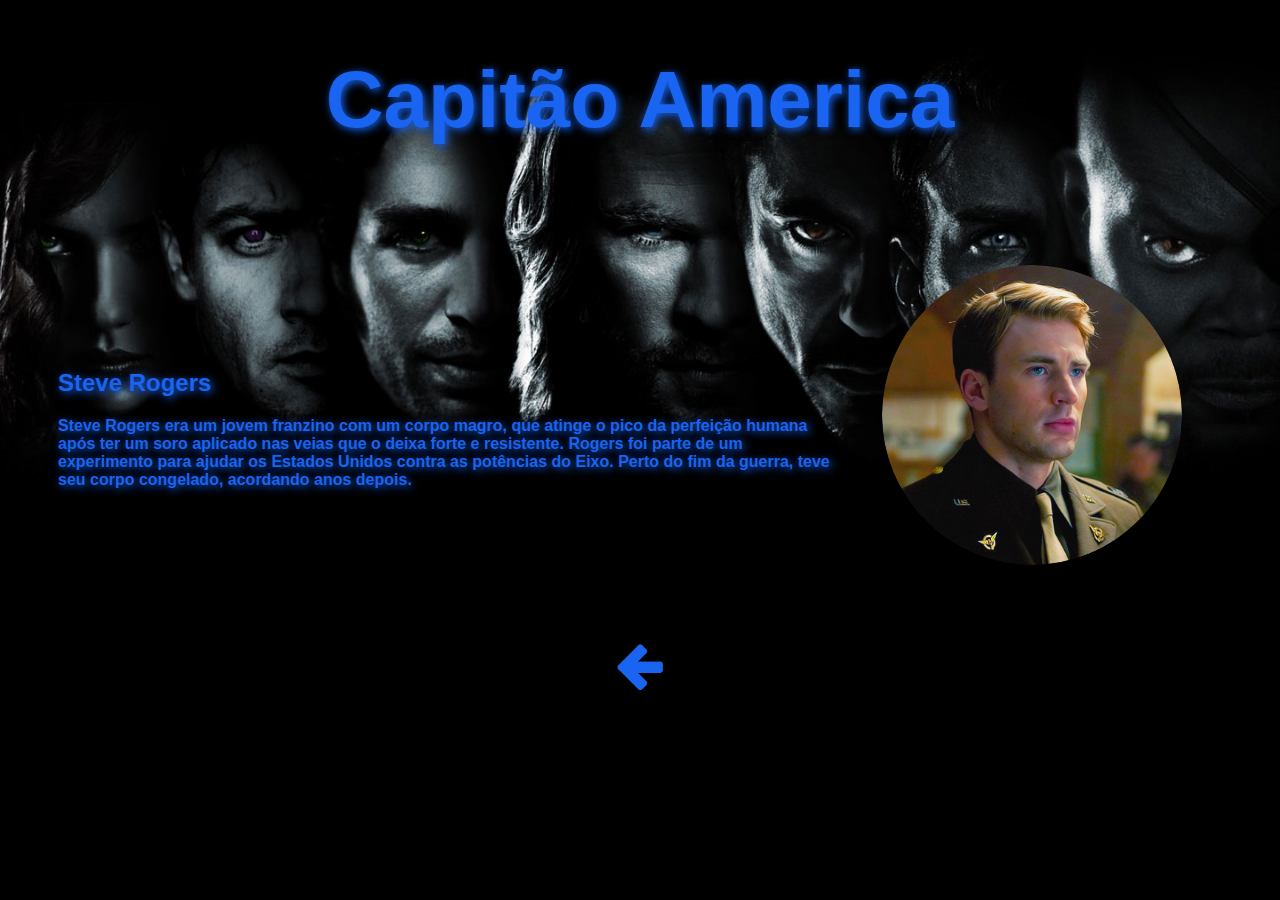
<file: pages/capitao.html>
<!DOCTYPE html>
<html lang="pt-br">
<head>
    <meta charset="UTF-8">
    <meta name="viewport" content="width=device-width, initial-scale=1.0">
    <link rel="stylesheet" href="../css/style-heroi.css">
    <title>Capitão America</title>
</head>
<body class="tema_azul">
    <header>
        <h1>Capitão America</h1>
    </header>
    <main>
        <article class="artigo">            
            <div class="texto">
                <h2>Steve Rogers</h2>
                <p>Steve Rogers era um jovem franzino com um corpo magro, que atinge o pico da perfeição humana após ter um soro aplicado nas veias que o deixa forte e resistente. Rogers foi parte de um experimento para ajudar os Estados Unidos contra as potências do Eixo. Perto do fim da guerra, teve seu corpo congelado, acordando anos depois.</p>               
            </div>
            <div>
                <figure>
                    <img src="../img/perfil2.png" alt="perfil-capitao" class="img-heroi">
                </figure>
            </div>
        </article>
        <div class="btn-voltar">
            <a href="../index.html">
                <img src="../img/btn-azul.png" alt="btn-voltar" class="voltar">
            </a>
        </div>
    </main>
</body>
</html>
</file>
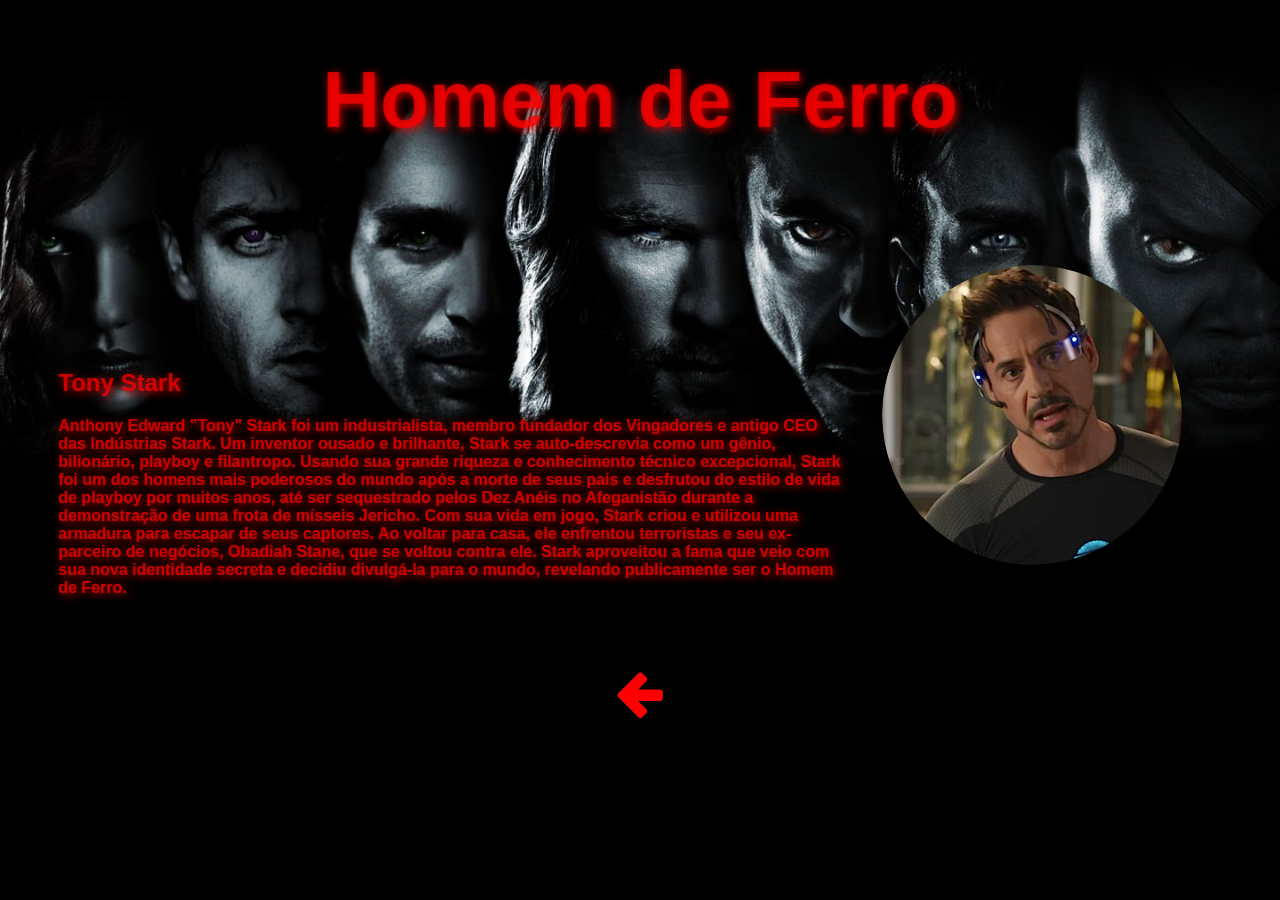
<file: pages/homem-ferro.html>
<!DOCTYPE html>
<html lang="pt-br">
<head>
    <meta charset="UTF-8">
    <meta name="viewport" content="width=device-width, initial-scale=1.0">
    <link rel="stylesheet" href="../css/style-heroi.css">
    <title>Homem de Ferro</title>
</head>
<body class="tema_vermelho">
    <header>
        <h1 >Homem de Ferro</h1>
    </header>
    <main>
        <article class="artigo">            
            <div class="texto">
                <h2>Tony Stark</h2>
                <p>Anthony Edward "Tony" Stark foi um industrialista, membro fundador dos Vingadores e antigo CEO das Indústrias Stark. Um inventor ousado e brilhante, Stark se auto-descrevia como um gênio, bilionário, playboy e filantropo. Usando sua grande riqueza e conhecimento técnico excepcional, Stark foi um dos homens mais poderosos do mundo após a morte de seus pais e desfrutou do estilo de vida de playboy por muitos anos, até ser sequestrado pelos Dez Anéis no Afeganistão durante a demonstração de uma frota de mísseis Jericho. Com sua vida em jogo, Stark criou e utilizou uma armadura para escapar de seus captores. Ao voltar para casa, ele enfrentou terroristas e seu ex-parceiro de negócios, Obadiah Stane, que se voltou contra ele. Stark aproveitou a fama que veio com sua nova identidade secreta e decidiu divulgá-la para o mundo, revelando publicamente ser o Homem de Ferro.</p>
            </div>
            <div>
                <figure>
                    <img src="../img/perfil3.png" alt="perfil-homem-ferro" class="img-heroi">
                </figure>
            </div>
        </article>
        <div class="btn-voltar">
            <a href="../index.html">
                <img src="../img/btn-vermelho.png" alt="btn-voltar" class="voltar">
            </a>
        </div>
    </main>
</body>
</html>
</file>
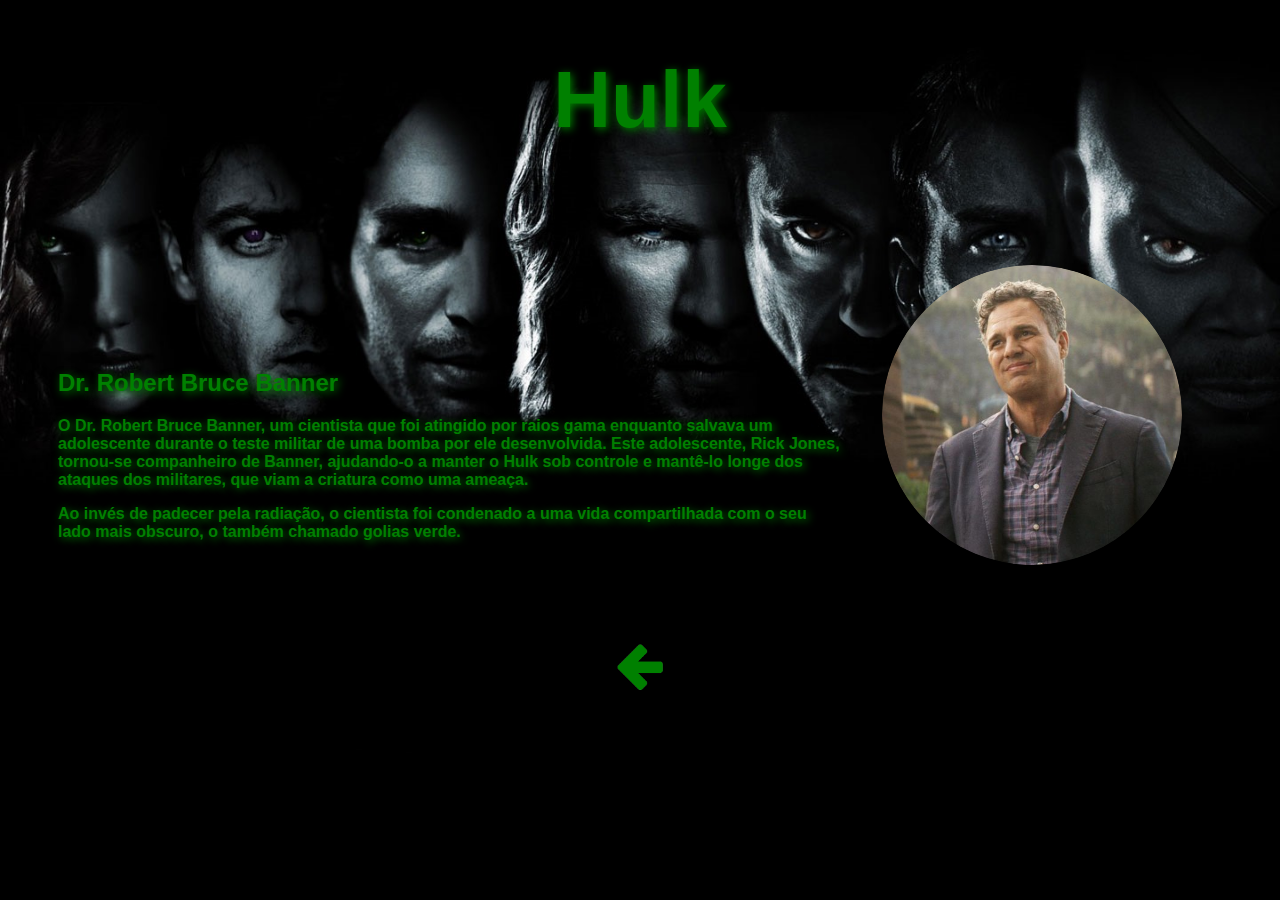
<file: pages/hulk.html>
<!DOCTYPE html>
<html lang="pt-br">
<head>
    <meta charset="UTF-8">
    <meta name="viewport" content="width=device-width, initial-scale=1.0">
    <link rel="stylesheet" href="../css/style-heroi.css">
    <title>Hulk</title>
</head>
<body class="tema_verde">
    <header>
        <h1 >Hulk</h1>
    </header>
    <main>
        <article class="artigo">            
            <div class="texto">
                <h2>Dr. Robert Bruce Banner</h2>
                <p>O Dr. Robert Bruce Banner, um cientista que foi atingido por raios gama enquanto salvava um adolescente durante o teste militar de uma bomba por ele desenvolvida. Este adolescente, Rick Jones, tornou-se companheiro de Banner, ajudando-o a manter o Hulk sob controle e mantê-lo longe dos ataques dos militares, que viam a criatura como uma ameaça.</p>
                <p>Ao invés de padecer pela radiação, o cientista foi condenado a uma vida compartilhada com o seu lado mais obscuro, o também chamado golias verde.</p>
            </div>
            <div>
                <figure>
                    <img src="../img/perfil1.png" alt="perfil-hulk" class="img-heroi">
                </figure>
            </div>
        </article>
        <div class="btn-voltar">
            <a href="../index.html">
                <img src="../img/btn-verde.png" alt="btn-voltar" class="voltar">
            </a>
        </div>
    </main>
</body>
</html>
</file>
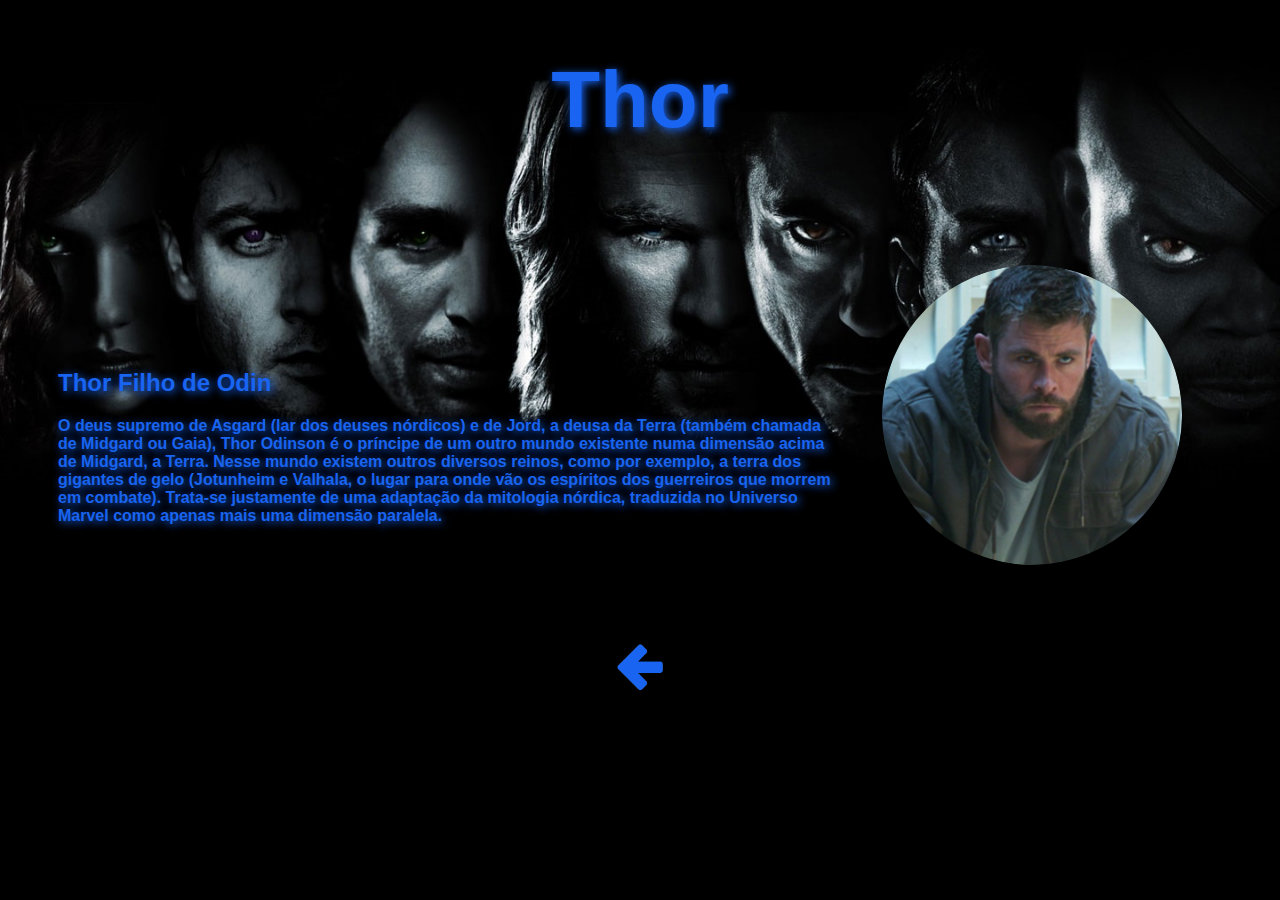
<file: pages/thor.html>
<!DOCTYPE html>
<html lang="pt-br">
<head>
    <meta charset="UTF-8">
    <meta name="viewport" content="width=device-width, initial-scale=1.0">
    <link rel="stylesheet" href="../css/style-heroi.css">
    <title>Thor</title>
</head>
<body class="tema_azul">
    <header>
        <h1 >Thor</h1>
    </header>
    <main>
        <article class="artigo">            
            <div class="texto">
                <h2>Thor Filho de Odin</h2>
                <p>O deus supremo de Asgard (lar dos deuses nórdicos) e de Jord, a deusa da Terra (também chamada de Midgard ou Gaia), Thor Odinson é o príncipe de um outro mundo existente numa dimensão acima de Midgard, a Terra. Nesse mundo existem outros diversos reinos, como por exemplo, a terra dos gigantes de gelo (Jotunheim e Valhala, o lugar para onde vão os espíritos dos guerreiros que morrem em combate). Trata-se justamente de uma adaptação da mitologia nórdica, traduzida no Universo Marvel como apenas mais uma dimensão paralela.</p>
            </div>
            <div>
                <figure>
                    <img src="../img/perfil4.png" alt="perfil4-thor" class="img-heroi">
                </figure>
            </div>
        </article>
        <div class="btn-voltar">
            <a href="../index.html">
                <img src="../img/btn-azul.png" alt="btn-voltar" class="voltar">
            </a>
        </div>
    </main>
</body>
</html>
</file>
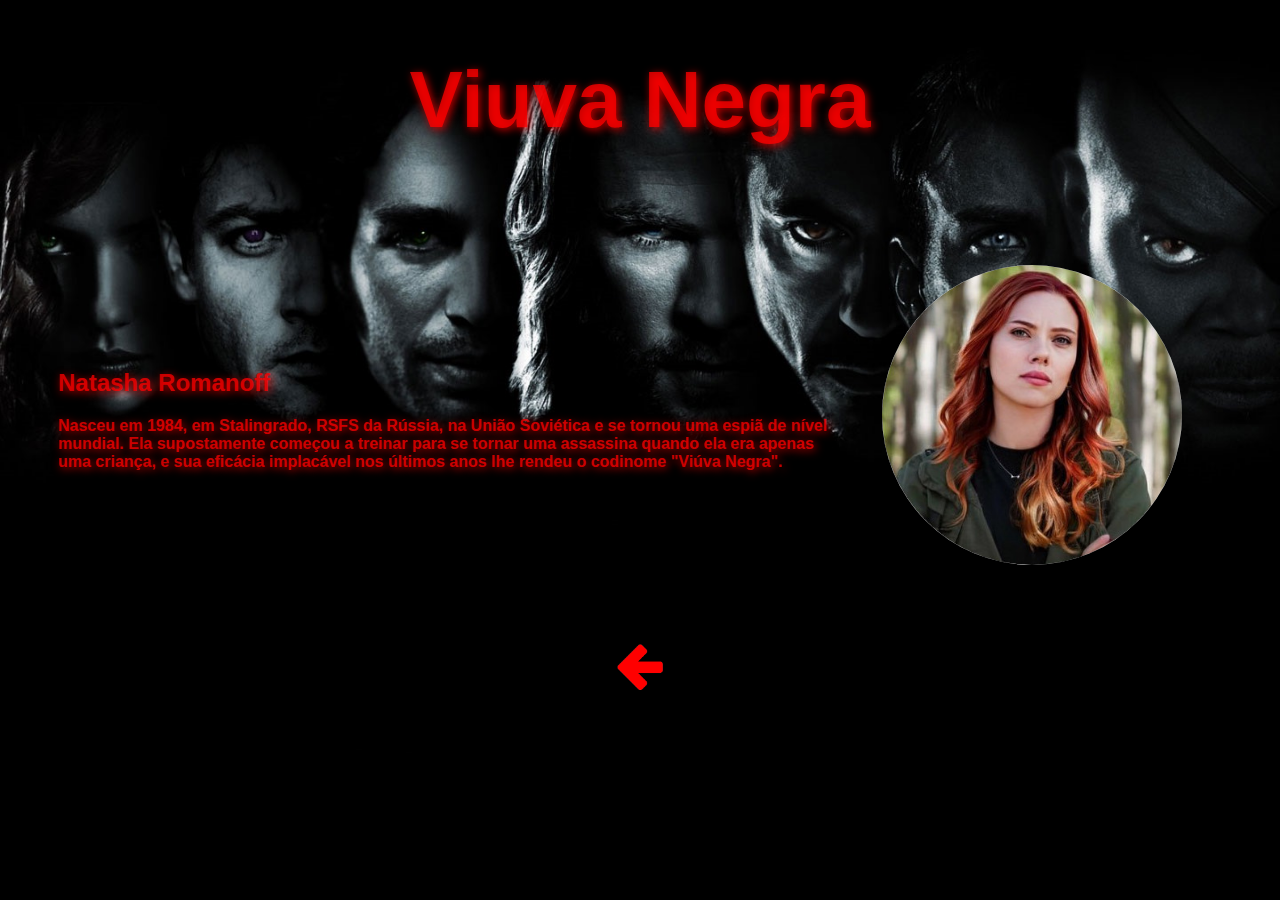
<file: pages/viuva.html>
<!DOCTYPE html>
<html lang="pt-br">
<head>
    <meta charset="UTF-8">
    <meta name="viewport" content="width=device-width, initial-scale=1.0">
    <link rel="stylesheet" href="../css/style-heroi.css">
    <title>Viuva Negra</title>
</head>
<body class="tema_vermelho">
    <header>
        <h1 >Viuva Negra</h1>
    </header>
    <main>
        <article class="artigo">            
            <div class="texto">
                <h2>Natasha Romanoff</h2>
                <p>Nasceu em 1984, em Stalingrado, RSFS da Rússia, na União Soviética e se tornou uma espiã de nível mundial. Ela supostamente começou a treinar para se tornar uma assassina quando ela era apenas uma criança, e sua eficácia implacável nos últimos anos lhe rendeu o codinome "Viúva Negra".</p>
            </div>
            <div>
                <figure>
                    <img src="../img/perfil5.jpg" alt="perfil4-thor" class="img-heroi">
                </figure>
            </div>
        </article>
        <div class="btn-voltar">
            <a href="../index.html">
                <img src="../img/btn-vermelho.png" alt="btn-voltar" class="voltar">
            </a>
        </div>
    </main>
</body>
</html>
</file>
<file: css/style-heroi.css>
body{
    background-image: url(../img/fundo.jpg);
    background-size: 100%;
    background-repeat: no-repeat;
    background-attachment:fixed;
    background-position:top;
    background-color: black;
}

.tema_verde {
    color: green;
    text-shadow: 2px 2px 9px rgba(0, 128, 0, 0.938);
}

.tema_azul {
    color: rgb(25, 100, 240);
    text-shadow: 2px 2px 9px rgb(25, 100, 240);
}

.tema_vermelho {
    color: rgba(255, 0, 0, 0.767);
    text-shadow: 2px 2px 9px rgba(255, 0, 0, 0.767);
    ;
}

header {
    font-size: 40px;
    text-align: center;
    font-family: sans-serif;
    font-weight: bold;
}

main {
    display: flex;
    flex-wrap: wrap;
    justify-content: center;
}

h1 {
    font-family: sans-serif;
    font-weight: bold;
}

h1:hover {
    font-size: 120px;
    transition: all .7s ease-in-out;
}

h2 {
    font-family: sans-serif;
    font-weight: bold;
}

p {
    font-family: sans-serif;
    font-weight: bold;
}

.texto {
    margin-top: 100px;
    width: 80%;
}

.artigo {
    display: flex;
    padding: 50px;
    justify-content: center;
}

.img-heroi {
    width: 300px;
    height: 300px;
    border-radius: 50%;
}

.voltar {
    width: 60px;
}

@media screen and (max-width: 768px) {
    .artigo {
        display: flex;
        padding: 0;
        flex-wrap: wrap;
    }
}
</file>
